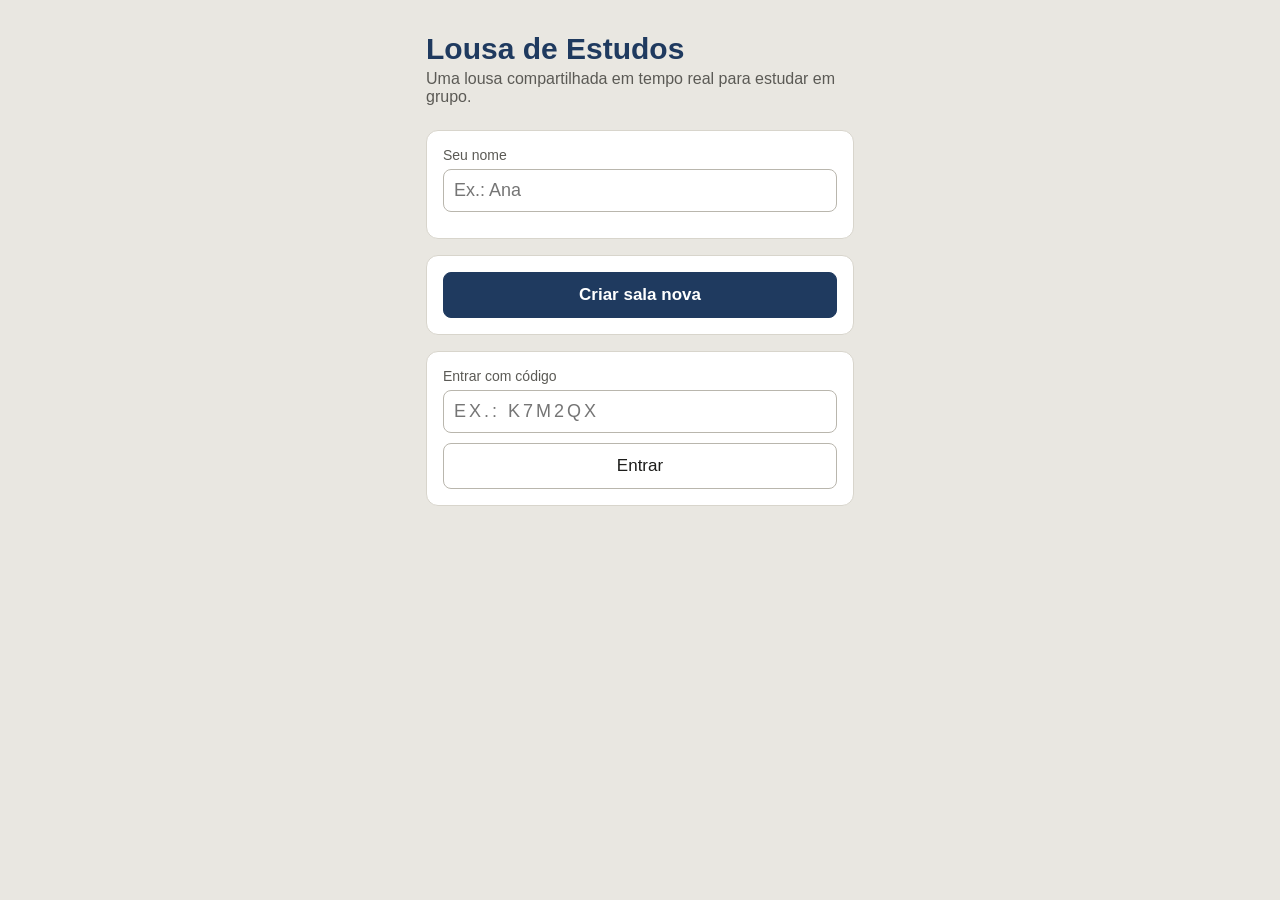
<file: lousa.html>
<!DOCTYPE html>
<html lang="pt-BR">
<head>
<meta charset="utf-8">
<meta name="viewport" content="width=device-width, initial-scale=1, maximum-scale=1, user-scalable=no">
<meta name="apple-mobile-web-app-capable" content="yes">
<meta name="apple-mobile-web-app-title" content="Lousa">
<meta name="mobile-web-app-capable" content="yes">
<meta name="theme-color" content="#1f3a5f">
<title>Lousa de Estudos</title>
<style>
  html, body { margin: 0; padding: 0; background: #e9e7e1; color: #1d1d1b; font-family: -apple-system, Helvetica, Arial, sans-serif; -webkit-text-size-adjust: 100%; }
  * { box-sizing: border-box; -webkit-tap-highlight-color: rgba(0,0,0,0); }
  .escondido { display: none !important; }
  button, .botao { display: inline-block; font-size: 15px; line-height: 20px; padding: 9px 12px; margin: 3px; border: 1px solid #b9b6ad; border-radius: 8px; background: #fff; color: #1d1d1b; position: relative; overflow: hidden; vertical-align: middle; font-family: inherit; }
  button:active, .botao:active { background: #ddd; }
  button.ativo { background: #1f3a5f; color: #fff; border-color: #1f3a5f; }
  button.primario { background: #1f3a5f; color: #fff; border-color: #1f3a5f; font-weight: bold; }
  .botao input { position: absolute; left: 0; top: 0; width: 100%; height: 100%; opacity: 0; font-size: 100px; }
  i[data-ic] { display: inline-block; font-style: normal; }
  .ic { display: inline-block; width: 18px; height: 18px; vertical-align: -4px; margin-right: 6px; }
  .so .ic { margin-right: 0; }
  @media (max-width: 1199px) { #barra .rot { display: none; } #barra .ic { margin-right: 0; width: 20px; height: 20px; } }
  .ic path { fill: none; stroke: currentColor; stroke-width: 2; stroke-linecap: round; stroke-linejoin: round; }
  .cor { width: 40px; height: 40px; padding: 0; border-radius: 20px; border: 3px solid #fff; box-shadow: 0 0 0 1px #b9b6ad; }
  .cor.ativo { box-shadow: 0 0 0 3px #1f3a5f; }

  /* tela inicial */
  #inicio { max-width: 460px; margin: 0 auto; padding: 32px 16px; }
  #inicio h1 { font-size: 30px; margin: 0 0 4px; color: #1f3a5f; }
  #inicio p { color: #5b5a55; margin: 0 0 24px; }
  .cartao { background: #fff; border-radius: 12px; padding: 16px; margin-bottom: 16px; border: 1px solid #d8d5cc; }
  .cartao label { display: block; font-size: 14px; color: #5b5a55; margin-bottom: 6px; }
  .cartao input[type=text] { width: 100%; font-size: 18px; padding: 10px; border: 1px solid #b9b6ad; border-radius: 8px; margin-bottom: 10px; -webkit-appearance: none; }
  .cartao button { width: 100%; margin: 0; font-size: 17px; padding: 12px; }
  #codigoEntrada { text-transform: uppercase; letter-spacing: 3px; }

  /* sala */
  #barra { position: fixed; left: 0; right: 0; top: 0; z-index: 10; background: #f8f7f3; border-bottom: 1px solid #c9c6bd; padding: 4px 6px; }
  .grupo { display: inline-block; margin-right: 8px; vertical-align: middle; }
  #infoSala { font-size: 14px; color: #5b5a55; padding: 0 6px; }
  #infoSala b { color: #1d1d1b; letter-spacing: 1px; }
  #paginaTxt { display: inline-block; min-width: 54px; text-align: center; font-size: 15px; vertical-align: middle; }
  #area { padding: 10px; }
  #lousa { display: block; margin: 0 auto; background: #fff; box-shadow: 0 1px 4px rgba(0,0,0,0.25); }
  #aviso { position: fixed; left: 50%; bottom: 20px; width: 300px; margin-left: -150px; z-index: 20; background: #1d1d1b; color: #fff; padding: 12px 14px; border-radius: 10px; font-size: 15px; text-align: center; }
  #pessoas { position: fixed; right: 8px; z-index: 15; background: #fff; border: 1px solid #c9c6bd; border-radius: 10px; padding: 8px 12px; font-size: 15px; min-width: 180px; }
  #pessoas div { padding: 3px 0; }
  #salvos { padding: 16px; }
  @media (max-width: 640px) {
    #barra { padding: 2px; }
    #barra button, #barra .botao { font-size: 13px; line-height: 16px; padding: 6px 7px; margin: 2px 1px; }
    #barra .cor { width: 28px; height: 28px; padding: 0; border-width: 2px; }
    .grupo { margin-right: 3px; }
    #infoSala { font-size: 12px; padding: 0 2px; }
    #paginaTxt { min-width: 36px; font-size: 13px; }
    #area { padding: 4px; }
  }
  #salvos img { display: block; max-width: 100%; margin: 0 auto 16px; border: 1px solid #999; background: #fff; }
</style>
</head>
<body>

<div id="inicio">
  <h1>Lousa de Estudos</h1>
  <p>Uma lousa compartilhada em tempo real para estudar em grupo.</p>
  <div class="cartao">
    <label for="nome">Seu nome</label>
    <input type="text" id="nome" maxlength="20" autocomplete="off" placeholder="Ex.: Ana">
  </div>
  <div class="cartao">
    <button id="bCriar" class="primario">Criar sala nova</button>
  </div>
  <div class="cartao">
    <label for="codigoEntrada">Entrar com código</label>
    <input type="text" id="codigoEntrada" maxlength="6" autocomplete="off" autocapitalize="characters" placeholder="Ex.: K7M2QX">
    <button id="bEntrar">Entrar</button>
  </div>
</div>

<div id="sala" class="escondido">
  <div id="barra">
    <span class="grupo" id="infoSala">Sala <b id="codigoTxt">------</b></span>
    <span class="grupo"><button id="bConvidar" title="Convidar"><i data-ic="convidar"></i><span class="rot">Convidar</span></button><button id="bPessoas"><i data-ic="pessoas"></i><span id="nPessoas">1</span></button></span>
    <span class="grupo">
      <button class="cor ativo" data-cor="#111111" style="background:#111111"></button>
      <button class="cor" data-cor="#1a5fd0" style="background:#1a5fd0"></button>
      <button class="cor" data-cor="#d0261a" style="background:#d0261a"></button>
      <button class="cor" data-cor="#1d8a3a" style="background:#1d8a3a"></button>
      <button class="cor" data-cor="#f2c200" style="background:#f2c200" title="Marca-texto"></button>
    </span>
    <span class="grupo">
      <button id="tCaneta" class="ativo" title="Caneta"><i data-ic="caneta"></i><span class="rot">Caneta</span></button><button id="tGrossa" title="Grossa"><i data-ic="grossa"></i><span class="rot">Grossa</span></button><button id="tBorracha" title="Borracha"><i data-ic="borracha"></i><span class="rot">Borracha</span></button><button id="tMao" title="Rolar"><i data-ic="rolar"></i><span class="rot">Rolar</span></button><button id="bDesfazer" title="Desfazer"><i data-ic="desfazer"></i><span class="rot">Desfazer</span></button>
    </span>
    <span class="grupo">
      <button id="bAnt" title="Página anterior"><i data-ic="anterior" class="so"></i></button><span id="paginaTxt">1/1</span><button id="bProx" title="Próxima página"><i data-ic="proxima" class="so"></i></button><button id="bNovaPag" title="Página"><i data-ic="mais"></i><span class="rot">Página</span></button>
    </span>
    <span class="grupo">
      <span class="botao" id="importarBotao"><span id="importarTxt"><i data-ic="arquivo"></i><span class="rot">PDF/Foto</span></span><input id="arquivo" type="file"></span><button id="bSalvar" title="Salvar"><i data-ic="salvar"></i><span class="rot">Salvar</span></button><button id="bSair" title="Sair"><i data-ic="sair"></i><span class="rot">Sair</span></button>
    </span>
  </div>
  <div id="area"><canvas id="lousa"></canvas></div>
  <div id="pessoas" class="escondido"></div>
</div>

<div id="salvos" class="escondido"></div>
<div id="aviso" class="escondido"></div>

<script>
/*
 * Lousa de Estudos — ES5 puro para rodar até no Safari 9 (iPad 3, iOS 9.3.5).
 * Firebase Realtime Database via REST + EventSource (sem SDK).
 */
(function () {
  'use strict';

  var CONFIG = {
    apiKey: 'AIzaSyAw-Wt1ITwJIlV6DHgs1FbZdZmabuyfsqA',
    databaseURL: 'https://lousa-4f648-default-rtdb.firebaseio.com'
  };
  var MAX_PAGINAS_PDF = 40;
  var LARGURA_FUNDO = 1400;
  var PDFJS_BASE = 'https://cdn.jsdelivr.net/npm/pdfjs-dist@3.11.174/legacy/build/';

  /* ---------- utilidades ---------- */
  function $(id) { return document.getElementById(id); }
  function guardar(chave, valor) { try { localStorage.setItem(chave, valor); } catch (e) {} }
  function ler(chave) { try { return localStorage.getItem(chave); } catch (e) { return null; } }
  function texto(el, t) { el.innerHTML = ''; el.appendChild(document.createTextNode(t)); }
  var timerAviso = null;
  function avisar(msg, duracao) {
    var el = $('aviso');
    texto(el, msg);
    el.className = '';
    clearTimeout(timerAviso);
    if (duracao !== 0) { timerAviso = setTimeout(function () { el.className = 'escondido'; }, duracao || 2500); }
  }
  function esconderAviso() { $('aviso').className = 'escondido'; }
  function cada(obj, fn) { for (var k in obj) { if (obj.hasOwnProperty(k)) { fn(k, obj[k]); } } }
  function navegadorModerno() { try { new Function('var f = (x) => x;'); return true; } catch (e) { return false; } }
  var MODERNO = navegadorModerno();

  /* ícones SVG (traço), funcionam no Safari 9 */
  var ICONES = {
    convidar: 'M16 21v-2a4 4 0 0 0-4-4H6a4 4 0 0 0-4 4v2|M5 7a4 4 0 1 0 8 0a4 4 0 1 0-8 0|M19 8v6|M22 11h-6',
    pessoas: 'M17 21v-2a4 4 0 0 0-4-4H5a4 4 0 0 0-4 4v2|M5 7a4 4 0 1 0 8 0a4 4 0 1 0-8 0|M23 21v-2a4 4 0 0 0-3-3.87|M16 3.13a4 4 0 0 1 0 7.75',
    caneta: 'M12 20h9|M16.5 3.5a2.12 2.12 0 0 1 3 3L7 19l-4 1 1-4z',
    grossa: 'M4 19c4-1 6-5 9-8s5-4 7-5',
    borracha: 'M20 20H8l-4.5-4.5a1.5 1.5 0 0 1 0-2.1L13.4 3.5a1.5 1.5 0 0 1 2.1 0l5 5a1.5 1.5 0 0 1 0 2.1L11 20|M8.5 8.5l7 7',
    rolar: 'M5 9l-3 3 3 3|M9 5l3-3 3 3|M15 19l-3 3-3-3|M19 9l3 3-3 3|M2 12h20|M12 2v20',
    desfazer: 'M3 7v6h6|M21 17a9 9 0 0 0-15-6.7L3 13',
    anterior: 'M15 18l-6-6 6-6',
    proxima: 'M9 18l6-6-6-6',
    mais: 'M12 5v14|M5 12h14',
    arquivo: 'M14 2H6a2 2 0 0 0-2 2v16a2 2 0 0 0 2 2h12a2 2 0 0 0 2-2V8z|M14 2v6h6|M12 18v-6|M9 15h6',
    imagem: 'M5 3h14a2 2 0 0 1 2 2v14a2 2 0 0 1-2 2H5a2 2 0 0 1-2-2V5a2 2 0 0 1 2-2z|M7 8.5a1.5 1.5 0 1 0 3 0a1.5 1.5 0 1 0-3 0|M21 15l-5-5L5 21',
    salvar: 'M21 15v4a2 2 0 0 1-2 2H5a2 2 0 0 1-2-2v-4|M7 10l5 5 5-5|M12 15V3',
    sair: 'M9 21H5a2 2 0 0 1-2-2V5a2 2 0 0 1 2-2h4|M16 17l5-5-5-5|M21 12H9'
  };
  function icone(nome) {
    var d = ICONES[nome].split('|'), s = '<svg class="ic" viewBox="0 0 24 24" aria-hidden="true">';
    for (var i = 0; i < d.length; i++) { s += '<path d="' + d[i] + '"' + (nome === 'grossa' && i === 0 ? ' style="stroke-width:4.5"' : '') + '/>'; }
    return s + '</svg>';
  }
  (function () {
    var els = document.querySelectorAll('i[data-ic]');
    for (var i = 0; i < els.length; i++) { els[i].innerHTML = icone(els[i].getAttribute('data-ic')); }
  })();

  /* ---------- HTTP / autenticação ---------- */
  var token = null, uid = null, refreshToken = ler('lousa.refresh');

  function requisicao(metodo, url, corpo, cb, formulario) {
    var xhr = new XMLHttpRequest(), feito = false;
    function fim(err, dados) { if (feito) { return; } feito = true; if (cb) { cb(err, dados); } }
    xhr.onreadystatechange = function () {
      if (xhr.readyState !== 4) { return; }
      var dados = null;
      try { dados = xhr.responseText ? JSON.parse(xhr.responseText) : null; } catch (e) {}
      if (xhr.status >= 200 && xhr.status < 300) { fim(null, dados); }
      else { fim('HTTP ' + xhr.status, dados); }
    };
    setTimeout(function () { try { xhr.abort(); } catch (e) {} fim('tempo esgotado'); }, 30000);
    xhr.open(metodo, url, true);
    if (formulario) {
      xhr.setRequestHeader('Content-Type', 'application/x-www-form-urlencoded');
      xhr.send(formulario);
    } else {
      if (corpo !== undefined) { xhr.setRequestHeader('Content-Type', 'application/json'); }
      xhr.send(corpo === undefined ? null : JSON.stringify(corpo));
    }
  }

  function entrarFirebase(cb) {
    if (refreshToken) {
      requisicao('POST', 'https://securetoken.googleapis.com/v1/token?key=' + CONFIG.apiKey, undefined, function (err, d) {
        if (!err && d && d.id_token) {
          token = d.id_token; uid = d.user_id; refreshToken = d.refresh_token; guardar('lousa.refresh', refreshToken);
          agendarRenovacao(); cb(null); return;
        }
        refreshToken = null; entrarFirebase(cb);
      }, 'grant_type=refresh_token&refresh_token=' + encodeURIComponent(refreshToken));
      return;
    }
    requisicao('POST', 'https://identitytoolkit.googleapis.com/v1/accounts:signUp?key=' + CONFIG.apiKey, { returnSecureToken: true }, function (err, d) {
      if (err || !d || !d.idToken) { cb(err || 'sem token'); return; }
      token = d.idToken; uid = d.localId; refreshToken = d.refreshToken; guardar('lousa.refresh', refreshToken);
      agendarRenovacao(); cb(null);
    });
  }
  var timerRenovar = null;
  function agendarRenovacao() {
    clearTimeout(timerRenovar);
    timerRenovar = setTimeout(function () {
      entrarFirebase(function (err) { if (!err && codigoSala) { conectarStream(); } });
    }, 50 * 60 * 1000);
  }
  function urlBanco(caminho) { return CONFIG.databaseURL + '/' + caminho + '.json?auth=' + encodeURIComponent(token); }
  function idNovo() {
    var letras = '0123456789abcdefghijklmnopqrstuvwxyz', s = (new Date().getTime()).toString(36);
    for (var i = 0; i < 8; i++) { s += letras.charAt(Math.floor(Math.random() * letras.length)); }
    return s;
  }

  /* ---------- estado da sala ---------- */
  var codigoSala = null, nome = '';
  var sala = { paginas: {}, pessoas: {}, atual: null };
  var meusTracos = [];
  var fonte = null;
  var desvioRelogio = 0;

  function caminhoSala(sub) { return 'salas/' + codigoSala + (sub ? '/' + sub : ''); }

  function paginasOrdenadas() {
    var lista = [];
    cada(sala.paginas, function (id, p) { if (p) { lista.push({ id: id, o: p.o || 0 }); } });
    lista.sort(function (a, b) { return a.o - b.o || (a.id < b.id ? -1 : 1); });
    return lista;
  }
  function paginaAtualId() {
    var lista = paginasOrdenadas();
    if (sala.atual && sala.paginas[sala.atual]) { return sala.atual; }
    return lista.length ? lista[0].id : null;
  }
  function paginaAtual() { var id = paginaAtualId(); return id ? sala.paginas[id] : null; }

  /* aplica um evento put/patch do Firebase na cópia local */
  function definir(partes, valor) {
    if (partes.length === 0) {
      sala = { paginas: (valor && valor.paginas) || {}, pessoas: (valor && valor.pessoas) || {}, atual: (valor && valor.atual) || null };
      return;
    }
    var alvo = sala, i;
    for (i = 0; i < partes.length - 1; i++) {
      if (alvo[partes[i]] === undefined || alvo[partes[i]] === null || typeof alvo[partes[i]] !== 'object') { alvo[partes[i]] = {}; }
      alvo = alvo[partes[i]];
    }
    var ultima = partes[partes.length - 1];
    if (valor === null) { delete alvo[ultima]; } else { alvo[ultima] = valor; }
    if (!sala.paginas) { sala.paginas = {}; }
    if (!sala.pessoas) { sala.pessoas = {}; }
  }
  function aplicarEvento(caminho, dados, mesclar) {
    var partes = [], brutas = caminho.split('/');
    for (var i = 0; i < brutas.length; i++) { if (brutas[i]) { partes.push(brutas[i]); } }
    if (mesclar) { cada(dados, function (k, v) { definir(partes.concat(k.split('/')), v); }); }
    else { definir(partes, dados); }
    var mudouFundo = partes.length === 0 || partes[0] === 'atual' || (partes[0] === 'paginas' && (partes.length <= 2 || partes[2] === 'fundo'));
    if (mudouFundo) { prepararFundo(); }
    agendarDesenho();
    atualizarInterface();
  }

  function conectarStream() {
    if (fonte) { try { fonte.close(); } catch (e) {} }
    var minha = new EventSource(urlBanco(caminhoSala()));
    fonte = minha;
    function tratar(e, mesclar) {
      if (fonte !== minha) { return; }
      var d; try { d = JSON.parse(e.data); } catch (x) { return; }
      if (d) { aplicarEvento(d.path, d.data, mesclar); }
      if (!carregou) { carregou = true; aoCarregarSala(); }
    }
    minha.addEventListener('put', function (e) { tratar(e, false); }, false);
    minha.addEventListener('patch', function (e) { tratar(e, true); }, false);
    minha.addEventListener('auth_revoked', function () {
      minha.close();
      entrarFirebase(function (err) { if (!err) { conectarStream(); } });
    }, false);
    minha.addEventListener('cancel', function () { minha.close(); avisar('Acesso à sala negado.', 4000); }, false);
  }

  /* ---------- presença ---------- */
  var timerPresenca = null;
  function marcarPresenca() {
    if (!codigoSala || !token) { return; }
    var antes = new Date().getTime();
    requisicao('PUT', urlBanco(caminhoSala('pessoas/' + uid)), { n: nome, v: { '.sv': 'timestamp' } }, function (err, d) {
      if (!err && d && typeof d.v === 'number') {
        var agora = new Date().getTime();
        desvioRelogio = d.v - (antes + agora) / 2;
      }
    });
  }
  function pessoasOnline() {
    var lista = [], agora = new Date().getTime() + desvioRelogio;
    cada(sala.pessoas, function (id, p) { if (p && typeof p.v === 'number' && agora - p.v < 60000) { lista.push({ id: id, n: p.n || 'Sem nome' }); } });
    if (!lista.length) { lista.push({ id: uid, n: nome }); }
    return lista;
  }

  /* ---------- lousa: desenho ---------- */
  var canvas = $('lousa'), ctx = canvas.getContext('2d');
  var larg = 800, alt = 600, escala = 1;
  var cor = '#111111', grossa = false, ferramenta = 'caneta';
  var tracoAtual = null;
  var imagemFundo = null, fundoDaPagina = null, proporcao = 0.75;
  var pedidoDesenho = false;

  function largura(t) { return (t.w || 0.003) * larg; }
  function desenharTraco(c, t, L) {
    var p = t.p;
    if (!p || p.length < 2) { return; }
    c.save();
    if (t.c === '#f2c200') { c.globalAlpha = 0.4; }
    c.strokeStyle = t.c || '#111'; c.lineWidth = (t.w || 0.003) * L; c.lineCap = 'round'; c.lineJoin = 'round';
    c.beginPath(); c.moveTo(p[0] * L, p[1] * L);
    if (p.length === 2) { c.lineTo(p[0] * L + 0.1, p[1] * L); }
    for (var i = 2; i < p.length; i += 2) { c.lineTo(p[i] * L, p[i + 1] * L); }
    c.stroke();
    c.restore();
  }
  function desenharPagina(c, pag, L, A, img) {
    c.fillStyle = '#fff'; c.fillRect(0, 0, L, A);
    if (img) { c.drawImage(img, 0, 0, L, A); }
    if (pag && pag.tracos) { cada(pag.tracos, function (id, t) { if (t) { desenharTraco(c, t, L); } }); }
  }
  function redesenhar() {
    pedidoDesenho = false;
    desenharPagina(ctx, paginaAtual(), larg, alt, imagemFundo);
    if (tracoAtual) { desenharTraco(ctx, tracoAtual, larg); }
  }
  function agendarDesenho() {
    if (pedidoDesenho) { return; }
    pedidoDesenho = true;
    (window.requestAnimationFrame || function (f) { setTimeout(f, 16); })(redesenhar);
  }

  function dimensionar() {
    var pag = paginaAtual();
    proporcao = (pag && pag.r) ? pag.r : 0.75;
    var disponivel = (document.documentElement.clientWidth || window.innerWidth) - 20;
    var alturaTela = (window.innerHeight || 700) - $('barra').offsetHeight - 24;
    larg = Math.max(200, disponivel);
    if (proporcao <= 1 && larg * proporcao > alturaTela) { larg = Math.max(200, alturaTela / proporcao); }
    larg = Math.floor(larg); alt = Math.floor(larg * proporcao);
    var dpr = window.devicePixelRatio || 1;
    escala = Math.min(dpr, Math.sqrt(4000000 / (larg * alt)));
    canvas.style.width = larg + 'px'; canvas.style.height = alt + 'px';
    canvas.width = Math.round(larg * escala); canvas.height = Math.round(alt * escala);
    ctx.setTransform(escala, 0, 0, escala, 0, 0);
    $('area').style.paddingTop = ($('barra').offsetHeight + 10) + 'px';
    redesenhar();
  }

  function prepararFundo() {
    var pag = paginaAtual();
    var src = pag && pag.fundo ? pag.fundo : null;
    if ((pag && pag.r ? pag.r : 0.75) !== proporcao) { dimensionar(); }
    if (src === fundoDaPagina) { return; }
    fundoDaPagina = src;
    imagemFundo = null;
    if (!src) { agendarDesenho(); return; }
    var img = new Image();
    img.onload = function () { if (fundoDaPagina === src) { imagemFundo = img; agendarDesenho(); } };
    img.src = src;
  }

  function ponto(x, y) {
    var r = canvas.getBoundingClientRect();
    return [Math.round((x - r.left) / larg * 10000) / 10000, Math.round((y - r.top) / larg * 10000) / 10000];
  }

  /* borracha: apaga traços que passam perto do dedo */
  function distSeg(px, py, ax, ay, bx, by) {
    var dx = bx - ax, dy = by - ay, l = dx * dx + dy * dy, t = 0;
    if (l > 0) { t = Math.max(0, Math.min(1, ((px - ax) * dx + (py - ay) * dy) / l)); }
    var qx = ax + t * dx - px, qy = ay + t * dy - py;
    return Math.sqrt(qx * qx + qy * qy);
  }
  function apagarPerto(q) {
    var pid = paginaAtualId(), pag = paginaAtual();
    if (!pag || !pag.tracos) { return; }
    var raio = 0.015;
    cada(pag.tracos, function (id, t) {
      if (!t || !t.p) { return; }
      var p = t.p, perto = false, lim = raio + (t.w || 0.003) / 2;
      if (p.length === 2) { perto = distSeg(q[0], q[1], p[0], p[1], p[0], p[1]) < lim; }
      for (var i = 2; i < p.length && !perto; i += 2) { if (distSeg(q[0], q[1], p[i - 2], p[i - 1], p[i], p[i + 1]) < lim) { perto = true; } }
      if (perto) {
        delete pag.tracos[id];
        requisicao('DELETE', urlBanco(caminhoSala('paginas/' + pid + '/tracos/' + id)));
      }
    });
    agendarDesenho();
  }

  function comecar(x, y) {
    if (!paginaAtualId()) { return; }
    var q = ponto(x, y);
    if (ferramenta === 'borracha') { tracoAtual = { borracha: true }; apagarPerto(q); return; }
    var w = cor === '#f2c200' ? 0.02 : (grossa ? 0.007 : 0.003);
    tracoAtual = { c: cor, w: w, p: [q[0], q[1]] };
    agendarDesenho();
  }
  function mover(x, y) {
    if (!tracoAtual) { return; }
    var q = ponto(x, y);
    if (tracoAtual.borracha) { apagarPerto(q); return; }
    var p = tracoAtual.p, n = p.length;
    if (Math.abs(q[0] - p[n - 2]) + Math.abs(q[1] - p[n - 1]) < 0.002) { return; }
    p.push(q[0], q[1]);
    /* desenha só o novo segmento: rápido no iPad 3 */
    ctx.save();
    if (tracoAtual.c === '#f2c200') { ctx.globalAlpha = 0.4; }
    ctx.strokeStyle = tracoAtual.c; ctx.lineWidth = largura(tracoAtual); ctx.lineCap = 'round'; ctx.lineJoin = 'round';
    ctx.beginPath(); ctx.moveTo(p[n - 2] * larg, p[n - 1] * larg); ctx.lineTo(q[0] * larg, q[1] * larg); ctx.stroke();
    ctx.restore();
  }
  function terminar() {
    if (!tracoAtual) { return; }
    var t = tracoAtual; tracoAtual = null;
    if (t.borracha) { return; }
    var pid = paginaAtualId(), id = idNovo(), pag = sala.paginas[pid];
    if (!pag.tracos) { pag.tracos = {}; }
    pag.tracos[id] = t;
    meusTracos.push({ pag: pid, id: id });
    agendarDesenho();
    requisicao('PUT', urlBanco(caminhoSala('paginas/' + pid + '/tracos/' + id)), t, function (err) {
      if (err) { avisar('Sem conexão: o traço não foi enviado.', 3000); }
    });
  }

  canvas.addEventListener('touchstart', function (e) {
    if (ferramenta === 'mao') { return; }
    e.preventDefault(); var t = e.changedTouches[0]; comecar(t.clientX, t.clientY);
  }, false);
  canvas.addEventListener('touchmove', function (e) {
    if (ferramenta === 'mao') { return; }
    e.preventDefault(); var t = e.changedTouches[0]; mover(t.clientX, t.clientY);
  }, false);
  canvas.addEventListener('touchend', function (e) { if (ferramenta === 'mao') { return; } e.preventDefault(); terminar(); }, false);
  canvas.addEventListener('touchcancel', function () { terminar(); }, false);
  canvas.addEventListener('mousedown', function (e) { if (ferramenta !== 'mao') { comecar(e.clientX, e.clientY); } }, false);
  canvas.addEventListener('mousemove', function (e) { mover(e.clientX, e.clientY); }, false);
  window.addEventListener('mouseup', terminar, false);

  /* ---------- páginas ---------- */
  function irPara(pid) {
    sala.atual = pid;
    prepararFundo(); dimensionar(); atualizarInterface();
    requisicao('PUT', urlBanco(caminhoSala('atual')), pid);
  }
  function criarPagina(dados, cb) {
    var lista = paginasOrdenadas();
    var o = lista.length ? sala.paginas[lista[lista.length - 1].id].o + 1 : 1;
    var pid = 'p' + idNovo();
    dados.o = o;
    sala.paginas[pid] = dados;
    requisicao('PUT', urlBanco(caminhoSala('paginas/' + pid)), dados, function (err) { if (cb) { cb(err, pid); } });
    return pid;
  }

  /* ---------- importar PDF / foto ---------- */
  function imagemParaJpeg(img, cb) {
    var f = Math.min(1, LARGURA_FUNDO / img.width);
    var c = document.createElement('canvas');
    c.width = Math.round(img.width * f); c.height = Math.round(img.height * f);
    var x = c.getContext('2d');
    x.fillStyle = '#fff'; x.fillRect(0, 0, c.width, c.height);
    x.drawImage(img, 0, 0, c.width, c.height);
    cb(c.toDataURL('image/jpeg', 0.75), c.height / c.width);
  }
  function importarFoto(arq) {
    avisar('Enviando foto…', 0);
    var leitor = new FileReader();
    leitor.onload = function () {
      var img = new Image();
      img.onload = function () {
        imagemParaJpeg(img, function (dados, r) {
          var pid = criarPagina({ fundo: dados, r: r }, function (err) {
            if (err) { avisar('Falha ao enviar a foto.', 3000); } else { esconderAviso(); }
          });
          irPara(pid);
        });
      };
      img.onerror = function () { avisar('Não consegui abrir essa imagem.', 3000); };
      img.src = leitor.result;
    };
    leitor.readAsDataURL(arq);
  }
  var pdfjsCarregando = false;
  function carregarPdfjs(cb) {
    if (window.pdfjsLib) { cb(); return; }
    if (pdfjsCarregando) { return; }
    pdfjsCarregando = true;
    var s = document.createElement('script');
    s.src = PDFJS_BASE + 'pdf.min.js';
    s.onload = function () { window.pdfjsLib.GlobalWorkerOptions.workerSrc = PDFJS_BASE + 'pdf.worker.min.js'; cb(); };
    s.onerror = function () { pdfjsCarregando = false; avisar('Não consegui carregar o leitor de PDF.', 4000); };
    document.head.appendChild(s);
  }
  function importarPdf(arq) {
    avisar('Abrindo PDF…', 0);
    carregarPdfjs(function () {
      var leitor = new FileReader();
      leitor.onload = function () {
        window.pdfjsLib.getDocument({ data: new Uint8Array(leitor.result) }).promise.then(function (doc) {
          var total = Math.min(doc.numPages, MAX_PAGINAS_PDF), n = 1, primeira = null;
          function proxima() {
            if (n > total) {
              avisar(doc.numPages > total ? 'PDF enviado (só as primeiras ' + total + ' páginas).' : 'PDF enviado: ' + total + ' páginas.', 3500);
              return;
            }
            avisar('Enviando página ' + n + ' de ' + total + '…', 0);
            doc.getPage(n).then(function (pg) {
              var v0 = pg.getViewport({ scale: 1 });
              var vp = pg.getViewport({ scale: LARGURA_FUNDO / v0.width });
              var c = document.createElement('canvas');
              c.width = Math.round(vp.width); c.height = Math.round(vp.height);
              var x = c.getContext('2d'); x.fillStyle = '#fff'; x.fillRect(0, 0, c.width, c.height);
              pg.render({ canvasContext: x, viewport: vp }).promise.then(function () {
                var pid = criarPagina({ fundo: c.toDataURL('image/jpeg', 0.75), r: c.height / c.width }, function (err) {
                  if (err) { avisar('Falha ao enviar a página ' + (n - 1) + '.', 4000); return; }
                  proxima();
                });
                if (!primeira) { primeira = pid; irPara(pid); }
                n++;
              });
            });
          }
          proxima();
        }, function () { avisar('Esse PDF não abriu (protegido ou corrompido?).', 4000); });
      };
      leitor.readAsArrayBuffer(arq);
    });
  }
  $('arquivo').onchange = function (e) {
    var arq = e.target.files && e.target.files[0];
    e.target.value = '';
    if (!arq) { return; }
    if (/pdf$/i.test(arq.type) || /\.pdf$/i.test(arq.name)) {
      if (!MODERNO) { avisar('Este iPad não abre PDF. Envie o PDF por um celular ou computador.', 4500); return; }
      importarPdf(arq);
    } else { importarFoto(arq); }
  };

  /* ---------- salvar ---------- */
  function renderizarTodas(cb) {
    var lista = paginasOrdenadas(), saida = [], i = 0;
    function proxima() {
      if (i >= lista.length) { cb(saida); return; }
      var pag = sala.paginas[lista[i].id]; i++;
      var L = 1400, A = Math.round(L * (pag.r || 0.75));
      var c = document.createElement('canvas'); c.width = L; c.height = A;
      var x = c.getContext('2d');
      function fim(img) { desenharPagina(x, pag, L, A, img); saida.push({ url: c.toDataURL('image/jpeg', 0.85), L: L, A: A }); proxima(); }
      if (pag.fundo) { var img = new Image(); img.onload = function () { fim(img); }; img.onerror = function () { fim(null); }; img.src = pag.fundo; }
      else { fim(null); }
    }
    proxima();
  }
  /* gerador de PDF mínimo: cada página é um JPEG */
  function montarPdf(paginas) {
    var partes = [], offsets = [], tamanho = 0, objs = [], i;
    function binario(dataUrl) { var b = atob(dataUrl.split(',')[1]); var u = new Uint8Array(b.length); for (var k = 0; k < b.length; k++) { u[k] = b.charCodeAt(k); } return u; }
    function add(s) { var u = typeof s === 'string' ? new Uint8Array(s.split('').map(function (ch) { return ch.charCodeAt(0) & 255; })) : s; partes.push(u); tamanho += u.length; }
    function obj(n, conteudo) { offsets[n] = tamanho; add(n + ' 0 obj\n'); for (var k = 0; k < conteudo.length; k++) { add(conteudo[k]); } add('\nendobj\n'); }
    var n = paginas.length, kids = [];
    for (i = 0; i < n; i++) { kids.push((3 + i * 3) + ' 0 R'); }
    add('%PDF-1.4\n');
    obj(1, ['<< /Type /Catalog /Pages 2 0 R >>']);
    obj(2, ['<< /Type /Pages /Kids [' + kids.join(' ') + '] /Count ' + n + ' >>']);
    for (i = 0; i < n; i++) {
      var p = paginas[i], W = 595, H = Math.round(595 * p.A / p.L), base = 3 + i * 3, jpg = binario(p.url);
      var desenho = 'q ' + W + ' 0 0 ' + H + ' 0 0 cm /Im0 Do Q';
      obj(base, ['<< /Type /Page /Parent 2 0 R /MediaBox [0 0 ' + W + ' ' + H + '] /Resources << /XObject << /Im0 ' + (base + 1) + ' 0 R >> >> /Contents ' + (base + 2) + ' 0 R >>']);
      obj(base + 1, ['<< /Type /XObject /Subtype /Image /Width ' + p.L + ' /Height ' + p.A + ' /ColorSpace /DeviceRGB /BitsPerComponent 8 /Filter /DCTDecode /Length ' + jpg.length + ' >>\nstream\n', jpg, '\nendstream']);
      obj(base + 2, ['<< /Length ' + desenho.length + ' >>\nstream\n' + desenho + '\nendstream']);
    }
    var total = 3 + n * 3, xref = tamanho, linhas = 'xref\n0 ' + total + '\n0000000000 65535 f \n';
    for (i = 1; i < total; i++) { linhas += ('0000000000' + offsets[i]).slice(-10) + ' 00000 n \n'; }
    add(linhas + 'trailer\n<< /Size ' + total + ' /Root 1 0 R >>\nstartxref\n' + xref + '\n%%EOF');
    return new Blob(partes, { type: 'application/pdf' });
  }
  function nomeArquivo() {
    var d = new Date();
    return 'Lousa ' + codigoSala + ' ' + d.getFullYear() + '-' + ('0' + (d.getMonth() + 1)).slice(-2) + '-' + ('0' + d.getDate()).slice(-2) + '.pdf';
  }
  function salvar() {
    if (!paginasOrdenadas().length) { return; }
    avisar('Preparando arquivo…', 0);
    renderizarTodas(function (paginas) {
      var baixarFunciona = 'download' in document.createElement('a') && typeof Blob !== 'undefined' && window.URL && URL.createObjectURL;
      if (!MODERNO || !baixarFunciona) { mostrarImagensSalvas(paginas); esconderAviso(); return; }
      var blob = montarPdf(paginas), nomeArq = nomeArquivo();
      var arquivo = null;
      try { arquivo = new File([blob], nomeArq, { type: 'application/pdf' }); } catch (e) {}
      if (arquivo && navigator.canShare && navigator.canShare({ files: [arquivo] })) {
        esconderAviso();
        avisarCompartilhar(arquivo);
        return;
      }
      var a = document.createElement('a');
      a.href = URL.createObjectURL(blob); a.download = nomeArq;
      document.body.appendChild(a); a.click(); document.body.removeChild(a);
      avisar('PDF salvo em Downloads.', 3000);
    });
  }
  /* compartilhar precisa de um toque novo do usuário */
  function avisarCompartilhar(arquivo) {
    var el = $('aviso');
    el.innerHTML = '';
    el.appendChild(document.createTextNode('PDF pronto. '));
    var b = document.createElement('button');
    b.appendChild(document.createTextNode('Salvar / Compartilhar'));
    b.className = 'primario';
    b.onclick = function () {
      navigator.share({ files: [arquivo], title: arquivo.name }).then(function () { esconderAviso(); }, function () { esconderAviso(); });
    };
    var f = document.createElement('button');
    f.appendChild(document.createTextNode('Fechar'));
    f.onclick = esconderAviso;
    el.appendChild(b); el.appendChild(f);
    el.className = '';
  }
  function mostrarImagensSalvas(paginas) {
    var div = $('salvos');
    div.innerHTML = '';
    var topo = document.createElement('div');
    var voltar = document.createElement('button');
    voltar.className = 'primario';
    voltar.innerHTML = icone('anterior') + 'Voltar para a lousa';
    voltar.onclick = function () { div.className = 'escondido'; div.innerHTML = ''; $('sala').className = ''; dimensionar(); };
    topo.appendChild(voltar);
    var p = document.createElement('p');
    p.appendChild(document.createTextNode('Toque e segure em cada página → "Salvar Imagem". Elas vão para o app Fotos (e para o iCloud, se as Fotos do iCloud estiverem ativadas).'));
    topo.appendChild(p);
    div.appendChild(topo);
    for (var i = 0; i < paginas.length; i++) {
      var img = document.createElement('img');
      img.src = paginas[i].url;
      div.appendChild(img);
    }
    $('sala').className = 'escondido';
    div.className = '';
    window.scrollTo(0, 0);
  }

  /* ---------- interface ---------- */
  function atualizarInterface() {
    var lista = paginasOrdenadas(), pid = paginaAtualId(), pos = 0;
    for (var i = 0; i < lista.length; i++) { if (lista[i].id === pid) { pos = i + 1; } }
    texto($('paginaTxt'), (pos || 0) + '/' + lista.length);
    var online = pessoasOnline();
    texto($('nPessoas'), String(online.length));
    if (!$('pessoas').className) { listarPessoas(); }
  }
  function listarPessoas() {
    var div = $('pessoas'), online = pessoasOnline();
    div.innerHTML = '';
    var t = document.createElement('div'); t.style.fontWeight = 'bold';
    t.appendChild(document.createTextNode('Na sala agora (' + online.length + ')'));
    div.appendChild(t);
    for (var i = 0; i < online.length; i++) {
      var d = document.createElement('div');
      d.appendChild(document.createTextNode('• ' + online[i].n + (online[i].id === uid ? ' (você)' : '')));
      div.appendChild(d);
    }
    div.style.top = ($('barra').offsetHeight + 6) + 'px';
  }
  function selecionarFerramenta(f) {
    ferramenta = f;
    $('tCaneta').className = f === 'caneta' ? 'ativo' : '';
    $('tBorracha').className = f === 'borracha' ? 'ativo' : '';
    $('tMao').className = f === 'mao' ? 'ativo' : '';
  }

  var cores = document.querySelectorAll('.cor');
  for (var ci = 0; ci < cores.length; ci++) {
    cores[ci].onclick = function () {
      for (var j = 0; j < cores.length; j++) { cores[j].className = 'cor'; }
      this.className = 'cor ativo';
      cor = this.getAttribute('data-cor');
      selecionarFerramenta('caneta');
    };
  }
  $('tCaneta').onclick = function () { selecionarFerramenta('caneta'); };
  $('tGrossa').onclick = function () { grossa = !grossa; this.className = grossa ? 'ativo' : ''; selecionarFerramenta('caneta'); };
  $('tBorracha').onclick = function () { selecionarFerramenta('borracha'); };
  $('tMao').onclick = function () { selecionarFerramenta('mao'); };
  $('bDesfazer').onclick = function () {
    while (meusTracos.length) {
      var u = meusTracos.pop(), pag = sala.paginas[u.pag];
      if (pag && pag.tracos && pag.tracos[u.id]) {
        delete pag.tracos[u.id];
        requisicao('DELETE', urlBanco(caminhoSala('paginas/' + u.pag + '/tracos/' + u.id)));
        if (u.pag !== paginaAtualId()) { irPara(u.pag); }
        agendarDesenho();
        return;
      }
    }
    avisar('Nada para desfazer.', 1500);
  };
  $('bAnt').onclick = function () {
    var lista = paginasOrdenadas(), pid = paginaAtualId();
    for (var i = 1; i < lista.length; i++) { if (lista[i].id === pid) { irPara(lista[i - 1].id); return; } }
  };
  $('bProx').onclick = function () {
    var lista = paginasOrdenadas(), pid = paginaAtualId();
    for (var i = 0; i < lista.length - 1; i++) { if (lista[i].id === pid) { irPara(lista[i + 1].id); return; } }
  };
  $('bNovaPag').onclick = function () { irPara(criarPagina({ r: 0.75 })); };
  $('bSalvar').onclick = salvar;
  $('bPessoas').onclick = function () {
    var div = $('pessoas');
    if (div.className) { div.className = ''; listarPessoas(); } else { div.className = 'escondido'; }
  };
  $('bConvidar').onclick = function () {
    var link = location.protocol + '//' + location.host + location.pathname + '?sala=' + codigoSala;
    if (navigator.share) {
      navigator.share({ title: 'Lousa de Estudos', text: 'Entre na minha sala de estudo (código ' + codigoSala + '):', url: link }).then(function () {}, function () {});
    } else {
      window.prompt('Envie este link (ou o código ' + codigoSala + ') para seus amigos:', link);
    }
  };
  $('bSair').onclick = function () {
    if (!window.confirm('Sair da sala? As anotações continuam salvas na sala.')) { return; }
    location.href = location.pathname;
  };
  $('arquivo').setAttribute('accept', MODERNO ? 'application/pdf,image/*' : 'image/*');
  if (!MODERNO) { $('importarTxt').innerHTML = icone('imagem') + '<span class="rot">Foto</span>'; }

  /* ---------- entrar / criar sala ---------- */
  var carregou = false;
  function gerarCodigo() {
    var letras = 'ABCDEFGHJKMNPQRSTUVWXYZ23456789', s = '';
    for (var i = 0; i < 6; i++) { s += letras.charAt(Math.floor(Math.random() * letras.length)); }
    return s;
  }
  function pegarNome() {
    var n = ($('nome').value || '').replace(/^\s+|\s+$/g, '');
    if (!n) { avisar('Digite seu nome primeiro.', 2500); $('nome').focus(); return null; }
    guardar('lousa.nome', n);
    return n;
  }
  function entrarNaSala(codigo, criar) {
    nome = pegarNome();
    if (!nome) { return; }
    avisar('Conectando…', 0);
    entrarFirebase(function (err) {
      if (err) { avisar('Sem conexão com o servidor. Verifique a internet.', 4000); return; }
      codigoSala = codigo;
      carregou = false;
      if (criar) {
        var pid = 'p' + idNovo(), dados = { criada: { '.sv': 'timestamp' }, atual: pid, paginas: {} };
        dados.paginas[pid] = { o: 1, r: 0.75 };
        requisicao('PUT', urlBanco(caminhoSala()), dados, function (e2) {
          if (e2) { avisar('Não consegui criar a sala.', 4000); return; }
          abrirSala();
        });
      } else {
        requisicao('GET', urlBanco(caminhoSala('criada')), undefined, function (e2, d) {
          if (e2) { avisar('Sem conexão com o servidor.', 4000); return; }
          if (d === null) { avisar('Sala ' + codigo + ' não existe. Confira o código.', 4000); return; }
          abrirSala();
        });
      }
    });
  }
  function abrirSala() {
    texto($('codigoTxt'), codigoSala);
    $('inicio').className = 'escondido';
    $('sala').className = '';
    try { history.replaceState(null, '', location.pathname + '?sala=' + codigoSala); } catch (e) {}
    esconderAviso();
    dimensionar();
    conectarStream();
    marcarPresenca();
    clearInterval(timerPresenca);
    timerPresenca = setInterval(function () { marcarPresenca(); atualizarInterface(); }, 20000);
  }
  function aoCarregarSala() {
    if (!paginasOrdenadas().length) { irPara(criarPagina({ r: 0.75 })); }
    prepararFundo(); dimensionar(); atualizarInterface();
  }

  $('bCriar').onclick = function () { entrarNaSala(gerarCodigo(), true); };
  $('bEntrar').onclick = function () {
    var c = ($('codigoEntrada').value || '').toUpperCase().replace(/[^A-Z0-9]/g, '');
    if (c.length !== 6) { avisar('O código tem 6 letras/números.', 2500); return; }
    entrarNaSala(c, false);
  };
  $('codigoEntrada').onkeyup = function (e) { if (e.keyCode === 13) { $('bEntrar').onclick(); } };

  var redimensionar = null;
  window.addEventListener('resize', function () { clearTimeout(redimensionar); redimensionar = setTimeout(function () { if (codigoSala) { dimensionar(); } }, 200); }, false);
  window.addEventListener('orientationchange', function () { setTimeout(function () { if (codigoSala) { dimensionar(); } }, 300); }, false);

  $('nome').value = ler('lousa.nome') || '';
  var mSala = location.search.match(/[?&]sala=([A-Za-z0-9]{6})/);
  if (mSala) { $('codigoEntrada').value = mSala[1].toUpperCase(); }

  window.__lousa = { sala: function () { return sala; }, codigo: function () { return codigoSala; } };
})();
</script>
</body>
</html>
</file>
